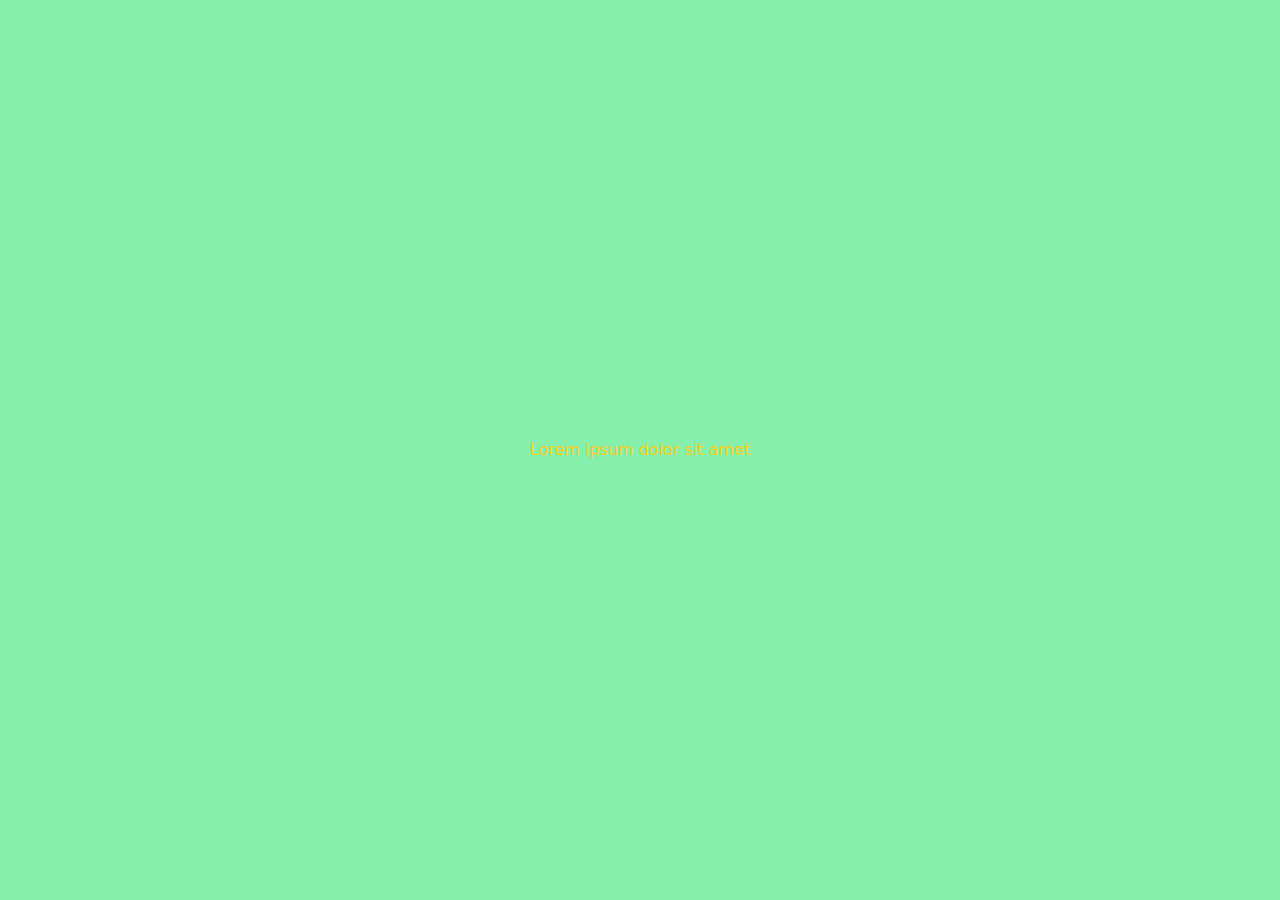
<file: output/four.html>
<!DOCTYPE html>
<html lang="en">
<head>
    <meta charset="UTF-8">
    <meta name="viewport" content="width=device-width, initial-scale=1.0">
    <title>Responsive Design</title>
    <link rel="stylesheet" href="output.css">
</head>
<body class="bg-slate-900 md:bg-green-300 grid place-content-center h-screen">
    <div class="text-center">
        <p class="text-white sm:text-green-800 md:text-red-500 lg:text-yellow-400">Lorem ipsum dolor sit amet</p>
    </div>
</body>
</html>
</file>
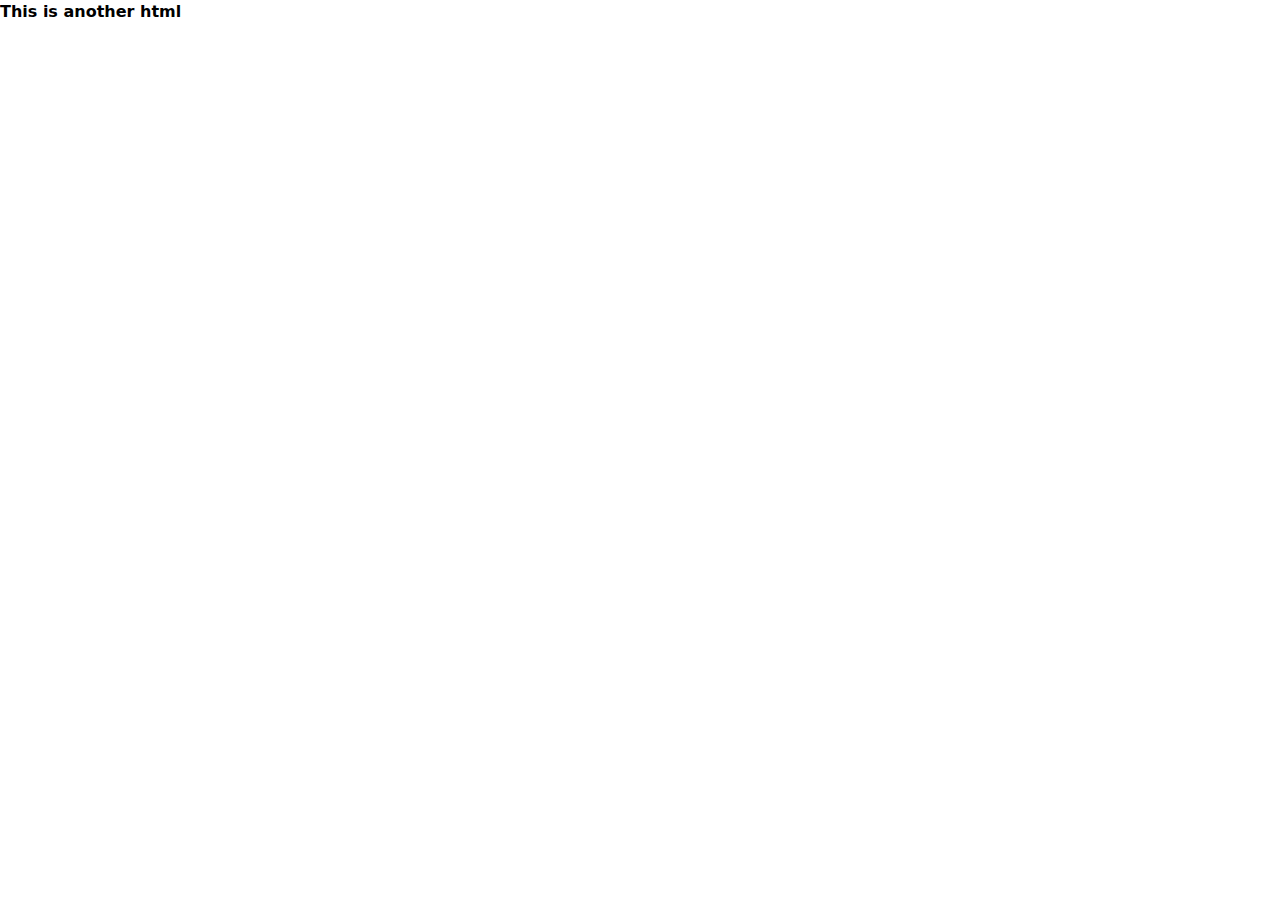
<file: output/home.html>
<!DOCTYPE html>
<html lang="en">
<head>
    <meta charset="UTF-8">
    <meta name="viewport" content="width=device-width, initial-scale=1.0">
    <title>Document</title>
    <link rel="stylesheet" href="output.css">
</head>
<body>
    <div class="font-bold">This is another html</div>
</body>
</html>
</file>
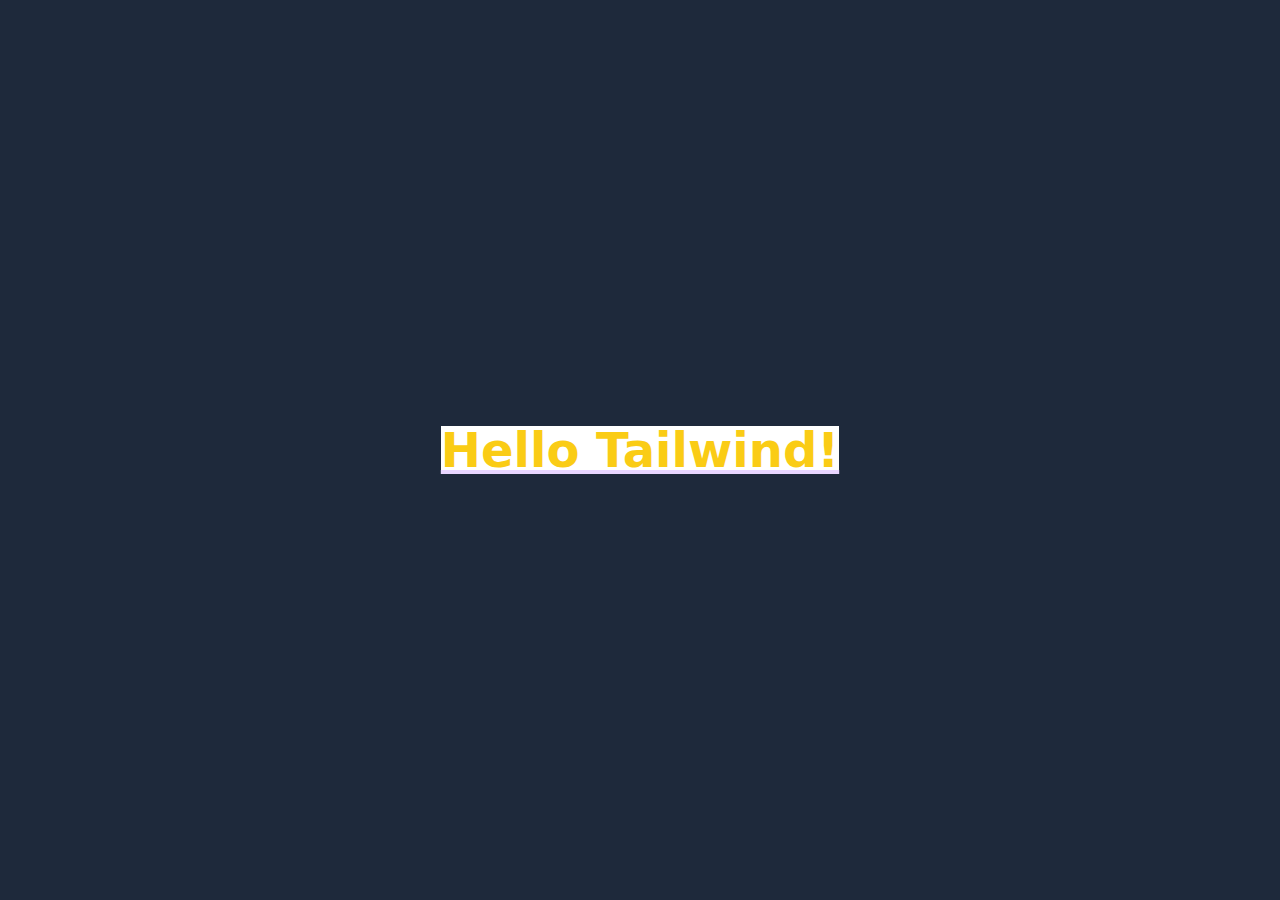
<file: output/one.html>
<!DOCTYPE html>
<html lang="en">
<head>
    <meta charset="UTF-8">
    <meta name="viewport" content="width=device-width, initial-scale=1.0">
    <title>Document</title>
    <link rel="stylesheet" href="output.css">
</head>
<body class="grid place-content-center h-screen bg-slate-800">
    <h1 class="text-yellow-400 font-bold text-5xl underline bg-white decoration-purple-200">Hello Tailwind!</h1>
</body>
</html>
</file>
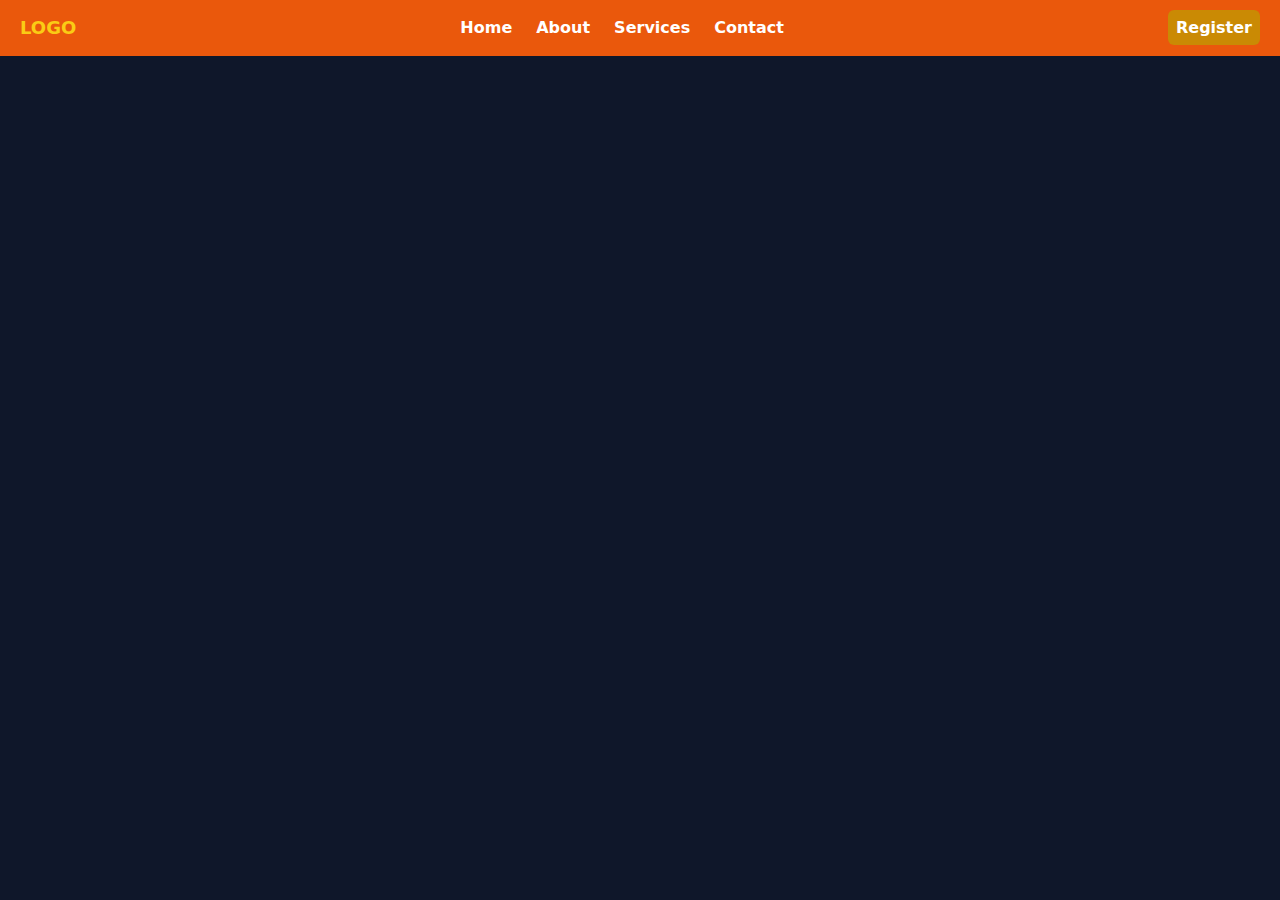
<file: output/seven.html>
<!DOCTYPE html>
<html lang="en">
<head>
    <meta charset="UTF-8">
    <meta name="viewport" content="width=device-width, initial-scale=1.0">
    <title>Responsive Navbar</title>
    <link rel="stylesheet" href="output.css">
</head>
<body class="bg-slate-900">
    <nav class="px-5 w-full h-14 bg-orange-600 flex items-center justify-between text-white font-semibold">
        <div class="text-lg font-bold text-yellow-400">LOGO</div>
        <ul class="md:flex hidden cursor-pointer">
            <li class="mx-3">Home</li>
            <li class="mx-3">About</li>
            <li class="mx-3">Services</li>
            <li class="mx-3">Contact</li>
        </ul>
        <div class="md:block hidden">
            <a class="bg-yellow-600 px-2 py-2 rounded-md" href="">Register</a>
        </div>
        <div class="md:hidden">
            <a class="text-3xl" href="">&#8801;</a>
        </div>
    </nav>
</body>
</html>
</file>
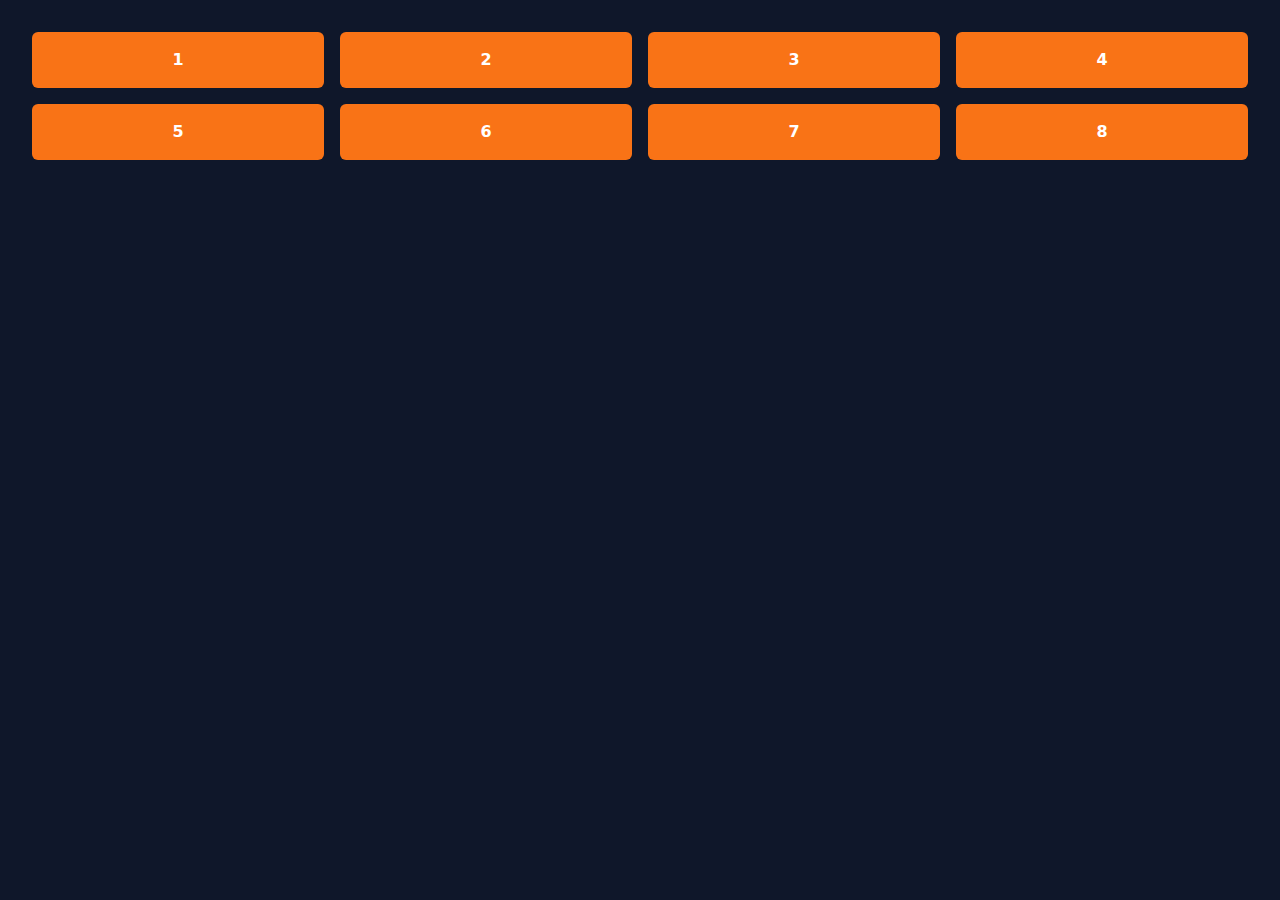
<file: output/six.html>
<!DOCTYPE html>
<html lang="en">

<head>
    <meta charset="UTF-8">
    <meta name="viewport" content="width=device-width, initial-scale=1.0">
    <title>Responsive Layout</title>
    <link rel="stylesheet" href="output.css">
</head>

<body class="bg-slate-900">
    <!-- <div class="p-8">
        <div class="grid grid-cols-1 md:grid-cols-2 lg:grid-cols-3 xl:grid-cols-4 gap-4">
            <div class="bg-white max-w-sm md:max-w-lg mx-auto rounded-lg overflow-hidden">
                <div class="md:flex">
                    <div class="transition ease-in-out delay-[180ms] duration-500 hover:scale-110">
                        <img class="md:w-60 md:h-full h-60 w-full object-cover"
                            src="https://images.pexels.com/photos/1851481/pexels-photo-1851481.jpeg?auto=compress&cs=tinysrgb&w=600"
                            alt="">
                    </div>
                    <div class="p-6">
                        <p class="uppercase font-semibold text-orange-500 text-sm">Best Places To Visit</p>
                        <a class="block mt-1 text-lg font-normal hover:text-orange-400" href="">
                            Never miss any <span class="bg-orange-500 text-white p-[3px] px-[4px]">adventure</span> in
                            your life!
                        </a>
                        <p class="mt-2 text-slate-500">
                            Lorem ipsum dolor sit amet, consectetur adipisicing elit.
                        </p>
                    </div>
                </div>
            </div>
            <div class="bg-white max-w-sm md:max-w-lg mx-auto rounded-lg overflow-hidden">
                <div class="md:flex">
                    <div class="transition ease-in-out delay-[180ms] duration-500 hover:scale-110">
                        <img class="md:w-60 md:h-full h-60 w-full object-cover"
                            src="https://images.pexels.com/photos/1851481/pexels-photo-1851481.jpeg?auto=compress&cs=tinysrgb&w=600"
                            alt="">
                    </div>
                    <div class="p-6">
                        <p class="uppercase font-semibold text-orange-500 text-sm">Best Places To Visit</p>
                        <a class="block mt-1 text-lg font-normal hover:text-orange-400" href="">
                            Never miss any <span class="bg-orange-500 text-white p-[3px] px-[4px]">adventure</span> in
                            your life!
                        </a>
                        <p class="mt-2 text-slate-500">
                            Lorem ipsum dolor sit amet, consectetur adipisicing elit.
                        </p>
                    </div>
                </div>
            </div>
            <div class="bg-white max-w-sm md:max-w-lg mx-auto rounded-lg overflow-hidden">
                <div class="md:flex">
                    <div class="transition ease-in-out delay-[180ms] duration-500 hover:scale-110">
                        <img class="md:w-60 md:h-full h-60 w-full object-cover"
                            src="https://images.pexels.com/photos/1851481/pexels-photo-1851481.jpeg?auto=compress&cs=tinysrgb&w=600"
                            alt="">
                    </div>
                    <div class="p-6">
                        <p class="uppercase font-semibold text-orange-500 text-sm">Best Places To Visit</p>
                        <a class="block mt-1 text-lg font-normal hover:text-orange-400" href="">
                            Never miss any <span class="bg-orange-500 text-white p-[3px] px-[4px]">adventure</span> in
                            your life!
                        </a>
                        <p class="mt-2 text-slate-500">
                            Lorem ipsum dolor sit amet, consectetur adipisicing elit.
                        </p>
                    </div>
                </div>
            </div>
            <div class="bg-white max-w-sm md:max-w-lg mx-auto rounded-lg overflow-hidden">
                <div class="md:flex">
                    <div class="transition ease-in-out delay-[180ms] duration-500 hover:scale-110">
                        <img class="md:w-60 md:h-full h-60 w-full object-cover"
                            src="https://images.pexels.com/photos/1851481/pexels-photo-1851481.jpeg?auto=compress&cs=tinysrgb&w=600"
                            alt="">
                    </div>
                    <div class="p-6">
                        <p class="uppercase font-semibold text-orange-500 text-sm">Best Places To Visit</p>
                        <a class="block mt-1 text-lg font-normal hover:text-orange-400" href="">
                            Never miss any <span class="bg-orange-500 text-white p-[3px] px-[4px]">adventure</span> in
                            your life!
                        </a>
                        <p class="mt-2 text-slate-500">
                            Lorem ipsum dolor sit amet, consectetur adipisicing elit.
                        </p>
                    </div>
                </div>
            </div>
            <div class="bg-white max-w-sm md:max-w-lg mx-auto rounded-lg overflow-hidden">
                <div class="md:flex">
                    <div class="transition ease-in-out delay-[180ms] duration-500 hover:scale-110">
                        <img class="md:w-60 md:h-full h-60 w-full object-cover"
                            src="https://images.pexels.com/photos/1851481/pexels-photo-1851481.jpeg?auto=compress&cs=tinysrgb&w=600"
                            alt="">
                    </div>
                    <div class="p-6">
                        <p class="uppercase font-semibold text-orange-500 text-sm">Best Places To Visit</p>
                        <a class="block mt-1 text-lg font-normal hover:text-orange-400" href="">
                            Never miss any <span class="bg-orange-500 text-white p-[3px] px-[4px]">adventure</span> in
                            your life!
                        </a>
                        <p class="mt-2 text-slate-500">
                            Lorem ipsum dolor sit amet, consectetur adipisicing elit.
                        </p>
                    </div>
                </div>
            </div>
            <div class="bg-white max-w-sm md:max-w-lg mx-auto rounded-lg overflow-hidden">
                <div class="md:flex">
                    <div class="transition ease-in-out delay-[180ms] duration-500 hover:scale-110">
                        <img class="md:w-60 md:h-full h-60 w-full object-cover"
                            src="https://images.pexels.com/photos/1851481/pexels-photo-1851481.jpeg?auto=compress&cs=tinysrgb&w=600"
                            alt="">
                    </div>
                    <div class="p-6">
                        <p class="uppercase font-semibold text-orange-500 text-sm">Best Places To Visit</p>
                        <a class="block mt-1 text-lg font-normal hover:text-orange-400" href="">
                            Never miss any <span class="bg-orange-500 text-white p-[3px] px-[4px]">adventure</span> in
                            your life!
                        </a>
                        <p class="mt-2 text-slate-500">
                            Lorem ipsum dolor sit amet, consectetur adipisicing elit.
                        </p>
                    </div>
                </div>
            </div>
            <div class="bg-white max-w-sm md:max-w-lg mx-auto rounded-lg overflow-hidden">
                <div class="md:flex">
                    <div class="transition ease-in-out delay-[180ms] duration-500 hover:scale-110">
                        <img class="md:w-60 md:h-full h-60 w-full object-cover"
                            src="https://images.pexels.com/photos/1851481/pexels-photo-1851481.jpeg?auto=compress&cs=tinysrgb&w=600"
                            alt="">
                    </div>
                    <div class="p-6">
                        <p class="uppercase font-semibold text-orange-500 text-sm">Best Places To Visit</p>
                        <a class="block mt-1 text-lg font-normal hover:text-orange-400" href="">
                            Never miss any <span class="bg-orange-500 text-white p-[3px] px-[4px]">adventure</span> in
                            your life!
                        </a>
                        <p class="mt-2 text-slate-500">
                            Lorem ipsum dolor sit amet, consectetur adipisicing elit.
                        </p>
                    </div>
                </div>
            </div>
            <div class="bg-white max-w-sm md:max-w-lg mx-auto rounded-lg overflow-hidden">
                <div class="md:flex">
                    <div class="transition ease-in-out delay-[180ms] duration-500 hover:scale-110">
                        <img class="md:w-60 md:h-full h-60 w-full object-cover"
                            src="https://images.pexels.com/photos/1851481/pexels-photo-1851481.jpeg?auto=compress&cs=tinysrgb&w=600"
                            alt="">
                    </div>
                    <div class="p-6">
                        <p class="uppercase font-semibold text-orange-500 text-sm">Best Places To Visit</p>
                        <a class="block mt-1 text-lg font-normal hover:text-orange-400" href="">
                            Never miss any <span class="bg-orange-500 text-white p-[3px] px-[4px]">adventure</span> in
                            your life!
                        </a>
                        <p class="mt-2 text-slate-500">
                            Lorem ipsum dolor sit amet, consectetur adipisicing elit.
                        </p>
                    </div>
                </div>
            </div>
        </div>
    </div> -->
    <div class="p-8">
        <div class="grid grid-cols-1 md:grid-cols-2 lg:grid-cols-3 xl:grid-cols-4 gap-4">
            <div class="font-bold text-white p-4 bg-orange-500 rounded-md flex items-center justify-center">1</div>
            <div class="font-bold text-white p-4 bg-orange-500 rounded-md flex items-center justify-center">2</div>
            <div class="font-bold text-white p-4 bg-orange-500 rounded-md flex items-center justify-center">3</div>
            <div class="font-bold text-white p-4 bg-orange-500 rounded-md flex items-center justify-center">4</div>
            <div class="font-bold text-white p-4 bg-orange-500 rounded-md flex items-center justify-center">5</div>
            <div class="font-bold text-white p-4 bg-orange-500 rounded-md flex items-center justify-center">6</div>
            <div class="font-bold text-white p-4 bg-orange-500 rounded-md flex items-center justify-center">7</div>
            <div class="font-bold text-white p-4 bg-orange-500 rounded-md flex items-center justify-center">8</div>
        </div>
    </div>
</body>

</html>
</file>
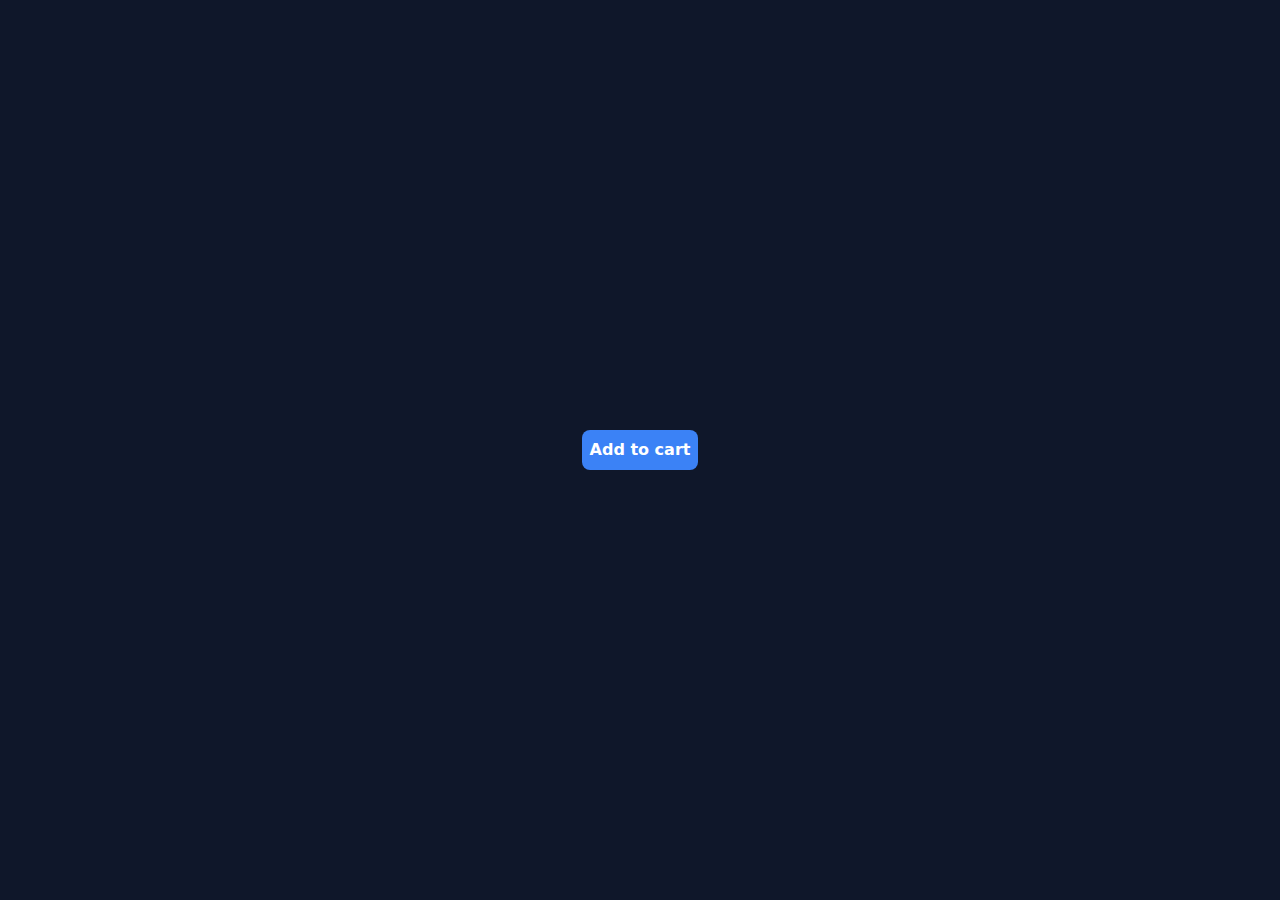
<file: output/three.html>
<!DOCTYPE html>
<html lang="en">
<head>
    <meta charset="UTF-8">
    <meta name="viewport" content="width=device-width, initial-scale=1.0">
    <title>Hover State</title>
    <link rel="stylesheet" href="output.css">
</head>
<body class="bg-slate-900 grid place-content-center h-screen">
    <button class=" hover:bg-blue-900 hover:text-yellow-300 text-white bg-blue-500 p-2 rounded-lg font-semibold text-base">
        Add to cart
    </button>
</body>
</html>
</file>
<file: output/output.css>
/*
! tailwindcss v3.3.5 | MIT License | https://tailwindcss.com
*/

/*
1. Prevent padding and border from affecting element width. (https://github.com/mozdevs/cssremedy/issues/4)
2. Allow adding a border to an element by just adding a border-width. (https://github.com/tailwindcss/tailwindcss/pull/116)
*/

*,
::before,
::after {
  box-sizing: border-box;
  /* 1 */
  border-width: 0;
  /* 2 */
  border-style: solid;
  /* 2 */
  border-color: #e5e7eb;
  /* 2 */
}

::before,
::after {
  --tw-content: '';
}

/*
1. Use a consistent sensible line-height in all browsers.
2. Prevent adjustments of font size after orientation changes in iOS.
3. Use a more readable tab size.
4. Use the user's configured `sans` font-family by default.
5. Use the user's configured `sans` font-feature-settings by default.
6. Use the user's configured `sans` font-variation-settings by default.
*/

html {
  line-height: 1.5;
  /* 1 */
  -webkit-text-size-adjust: 100%;
  /* 2 */
  -moz-tab-size: 4;
  /* 3 */
  -o-tab-size: 4;
     tab-size: 4;
  /* 3 */
  font-family: ui-sans-serif, system-ui, -apple-system, BlinkMacSystemFont, "Segoe UI", Roboto, "Helvetica Neue", Arial, "Noto Sans", sans-serif, "Apple Color Emoji", "Segoe UI Emoji", "Segoe UI Symbol", "Noto Color Emoji";
  /* 4 */
  font-feature-settings: normal;
  /* 5 */
  font-variation-settings: normal;
  /* 6 */
}

/*
1. Remove the margin in all browsers.
2. Inherit line-height from `html` so users can set them as a class directly on the `html` element.
*/

body {
  margin: 0;
  /* 1 */
  line-height: inherit;
  /* 2 */
}

/*
1. Add the correct height in Firefox.
2. Correct the inheritance of border color in Firefox. (https://bugzilla.mozilla.org/show_bug.cgi?id=190655)
3. Ensure horizontal rules are visible by default.
*/

hr {
  height: 0;
  /* 1 */
  color: inherit;
  /* 2 */
  border-top-width: 1px;
  /* 3 */
}

/*
Add the correct text decoration in Chrome, Edge, and Safari.
*/

abbr:where([title]) {
  -webkit-text-decoration: underline dotted;
          text-decoration: underline dotted;
}

/*
Remove the default font size and weight for headings.
*/

h1,
h2,
h3,
h4,
h5,
h6 {
  font-size: inherit;
  font-weight: inherit;
}

/*
Reset links to optimize for opt-in styling instead of opt-out.
*/

a {
  color: inherit;
  text-decoration: inherit;
}

/*
Add the correct font weight in Edge and Safari.
*/

b,
strong {
  font-weight: bolder;
}

/*
1. Use the user's configured `mono` font family by default.
2. Correct the odd `em` font sizing in all browsers.
*/

code,
kbd,
samp,
pre {
  font-family: ui-monospace, SFMono-Regular, Menlo, Monaco, Consolas, "Liberation Mono", "Courier New", monospace;
  /* 1 */
  font-size: 1em;
  /* 2 */
}

/*
Add the correct font size in all browsers.
*/

small {
  font-size: 80%;
}

/*
Prevent `sub` and `sup` elements from affecting the line height in all browsers.
*/

sub,
sup {
  font-size: 75%;
  line-height: 0;
  position: relative;
  vertical-align: baseline;
}

sub {
  bottom: -0.25em;
}

sup {
  top: -0.5em;
}

/*
1. Remove text indentation from table contents in Chrome and Safari. (https://bugs.chromium.org/p/chromium/issues/detail?id=999088, https://bugs.webkit.org/show_bug.cgi?id=201297)
2. Correct table border color inheritance in all Chrome and Safari. (https://bugs.chromium.org/p/chromium/issues/detail?id=935729, https://bugs.webkit.org/show_bug.cgi?id=195016)
3. Remove gaps between table borders by default.
*/

table {
  text-indent: 0;
  /* 1 */
  border-color: inherit;
  /* 2 */
  border-collapse: collapse;
  /* 3 */
}

/*
1. Change the font styles in all browsers.
2. Remove the margin in Firefox and Safari.
3. Remove default padding in all browsers.
*/

button,
input,
optgroup,
select,
textarea {
  font-family: inherit;
  /* 1 */
  font-feature-settings: inherit;
  /* 1 */
  font-variation-settings: inherit;
  /* 1 */
  font-size: 100%;
  /* 1 */
  font-weight: inherit;
  /* 1 */
  line-height: inherit;
  /* 1 */
  color: inherit;
  /* 1 */
  margin: 0;
  /* 2 */
  padding: 0;
  /* 3 */
}

/*
Remove the inheritance of text transform in Edge and Firefox.
*/

button,
select {
  text-transform: none;
}

/*
1. Correct the inability to style clickable types in iOS and Safari.
2. Remove default button styles.
*/

button,
[type='button'],
[type='reset'],
[type='submit'] {
  -webkit-appearance: button;
  /* 1 */
  background-color: transparent;
  /* 2 */
  background-image: none;
  /* 2 */
}

/*
Use the modern Firefox focus style for all focusable elements.
*/

:-moz-focusring {
  outline: auto;
}

/*
Remove the additional `:invalid` styles in Firefox. (https://github.com/mozilla/gecko-dev/blob/2f9eacd9d3d995c937b4251a5557d95d494c9be1/layout/style/res/forms.css#L728-L737)
*/

:-moz-ui-invalid {
  box-shadow: none;
}

/*
Add the correct vertical alignment in Chrome and Firefox.
*/

progress {
  vertical-align: baseline;
}

/*
Correct the cursor style of increment and decrement buttons in Safari.
*/

::-webkit-inner-spin-button,
::-webkit-outer-spin-button {
  height: auto;
}

/*
1. Correct the odd appearance in Chrome and Safari.
2. Correct the outline style in Safari.
*/

[type='search'] {
  -webkit-appearance: textfield;
  /* 1 */
  outline-offset: -2px;
  /* 2 */
}

/*
Remove the inner padding in Chrome and Safari on macOS.
*/

::-webkit-search-decoration {
  -webkit-appearance: none;
}

/*
1. Correct the inability to style clickable types in iOS and Safari.
2. Change font properties to `inherit` in Safari.
*/

::-webkit-file-upload-button {
  -webkit-appearance: button;
  /* 1 */
  font: inherit;
  /* 2 */
}

/*
Add the correct display in Chrome and Safari.
*/

summary {
  display: list-item;
}

/*
Removes the default spacing and border for appropriate elements.
*/

blockquote,
dl,
dd,
h1,
h2,
h3,
h4,
h5,
h6,
hr,
figure,
p,
pre {
  margin: 0;
}

fieldset {
  margin: 0;
  padding: 0;
}

legend {
  padding: 0;
}

ol,
ul,
menu {
  list-style: none;
  margin: 0;
  padding: 0;
}

/*
Reset default styling for dialogs.
*/

dialog {
  padding: 0;
}

/*
Prevent resizing textareas horizontally by default.
*/

textarea {
  resize: vertical;
}

/*
1. Reset the default placeholder opacity in Firefox. (https://github.com/tailwindlabs/tailwindcss/issues/3300)
2. Set the default placeholder color to the user's configured gray 400 color.
*/

input::-moz-placeholder, textarea::-moz-placeholder {
  opacity: 1;
  /* 1 */
  color: #9ca3af;
  /* 2 */
}

input::placeholder,
textarea::placeholder {
  opacity: 1;
  /* 1 */
  color: #9ca3af;
  /* 2 */
}

/*
Set the default cursor for buttons.
*/

button,
[role="button"] {
  cursor: pointer;
}

/*
Make sure disabled buttons don't get the pointer cursor.
*/

:disabled {
  cursor: default;
}

/*
1. Make replaced elements `display: block` by default. (https://github.com/mozdevs/cssremedy/issues/14)
2. Add `vertical-align: middle` to align replaced elements more sensibly by default. (https://github.com/jensimmons/cssremedy/issues/14#issuecomment-634934210)
   This can trigger a poorly considered lint error in some tools but is included by design.
*/

img,
svg,
video,
canvas,
audio,
iframe,
embed,
object {
  display: block;
  /* 1 */
  vertical-align: middle;
  /* 2 */
}

/*
Constrain images and videos to the parent width and preserve their intrinsic aspect ratio. (https://github.com/mozdevs/cssremedy/issues/14)
*/

img,
video {
  max-width: 100%;
  height: auto;
}

/* Make elements with the HTML hidden attribute stay hidden by default */

[hidden] {
  display: none;
}

*, ::before, ::after {
  --tw-border-spacing-x: 0;
  --tw-border-spacing-y: 0;
  --tw-translate-x: 0;
  --tw-translate-y: 0;
  --tw-rotate: 0;
  --tw-skew-x: 0;
  --tw-skew-y: 0;
  --tw-scale-x: 1;
  --tw-scale-y: 1;
  --tw-pan-x:  ;
  --tw-pan-y:  ;
  --tw-pinch-zoom:  ;
  --tw-scroll-snap-strictness: proximity;
  --tw-gradient-from-position:  ;
  --tw-gradient-via-position:  ;
  --tw-gradient-to-position:  ;
  --tw-ordinal:  ;
  --tw-slashed-zero:  ;
  --tw-numeric-figure:  ;
  --tw-numeric-spacing:  ;
  --tw-numeric-fraction:  ;
  --tw-ring-inset:  ;
  --tw-ring-offset-width: 0px;
  --tw-ring-offset-color: #fff;
  --tw-ring-color: rgb(59 130 246 / 0.5);
  --tw-ring-offset-shadow: 0 0 #0000;
  --tw-ring-shadow: 0 0 #0000;
  --tw-shadow: 0 0 #0000;
  --tw-shadow-colored: 0 0 #0000;
  --tw-blur:  ;
  --tw-brightness:  ;
  --tw-contrast:  ;
  --tw-grayscale:  ;
  --tw-hue-rotate:  ;
  --tw-invert:  ;
  --tw-saturate:  ;
  --tw-sepia:  ;
  --tw-drop-shadow:  ;
  --tw-backdrop-blur:  ;
  --tw-backdrop-brightness:  ;
  --tw-backdrop-contrast:  ;
  --tw-backdrop-grayscale:  ;
  --tw-backdrop-hue-rotate:  ;
  --tw-backdrop-invert:  ;
  --tw-backdrop-opacity:  ;
  --tw-backdrop-saturate:  ;
  --tw-backdrop-sepia:  ;
}

::backdrop {
  --tw-border-spacing-x: 0;
  --tw-border-spacing-y: 0;
  --tw-translate-x: 0;
  --tw-translate-y: 0;
  --tw-rotate: 0;
  --tw-skew-x: 0;
  --tw-skew-y: 0;
  --tw-scale-x: 1;
  --tw-scale-y: 1;
  --tw-pan-x:  ;
  --tw-pan-y:  ;
  --tw-pinch-zoom:  ;
  --tw-scroll-snap-strictness: proximity;
  --tw-gradient-from-position:  ;
  --tw-gradient-via-position:  ;
  --tw-gradient-to-position:  ;
  --tw-ordinal:  ;
  --tw-slashed-zero:  ;
  --tw-numeric-figure:  ;
  --tw-numeric-spacing:  ;
  --tw-numeric-fraction:  ;
  --tw-ring-inset:  ;
  --tw-ring-offset-width: 0px;
  --tw-ring-offset-color: #fff;
  --tw-ring-color: rgb(59 130 246 / 0.5);
  --tw-ring-offset-shadow: 0 0 #0000;
  --tw-ring-shadow: 0 0 #0000;
  --tw-shadow: 0 0 #0000;
  --tw-shadow-colored: 0 0 #0000;
  --tw-blur:  ;
  --tw-brightness:  ;
  --tw-contrast:  ;
  --tw-grayscale:  ;
  --tw-hue-rotate:  ;
  --tw-invert:  ;
  --tw-saturate:  ;
  --tw-sepia:  ;
  --tw-drop-shadow:  ;
  --tw-backdrop-blur:  ;
  --tw-backdrop-brightness:  ;
  --tw-backdrop-contrast:  ;
  --tw-backdrop-grayscale:  ;
  --tw-backdrop-hue-rotate:  ;
  --tw-backdrop-invert:  ;
  --tw-backdrop-opacity:  ;
  --tw-backdrop-saturate:  ;
  --tw-backdrop-sepia:  ;
}

.col-span-1 {
  grid-column: span 1 / span 1;
}

.col-span-2 {
  grid-column: span 2 / span 2;
}

.mx-auto {
  margin-left: auto;
  margin-right: auto;
}

.mx-10 {
  margin-left: 2.5rem;
  margin-right: 2.5rem;
}

.mx-6 {
  margin-left: 1.5rem;
  margin-right: 1.5rem;
}

.mx-4 {
  margin-left: 1rem;
  margin-right: 1rem;
}

.mx-3 {
  margin-left: 0.75rem;
  margin-right: 0.75rem;
}

.mt-1 {
  margin-top: 0.25rem;
}

.mt-2 {
  margin-top: 0.5rem;
}

.mt-10 {
  margin-top: 2.5rem;
}

.block {
  display: block;
}

.flex {
  display: flex;
}

.grid {
  display: grid;
}

.hidden {
  display: none;
}

.h-14 {
  height: 3.5rem;
}

.h-screen {
  height: 100vh;
}

.h-60 {
  height: 15rem;
}

.h-10 {
  height: 2.5rem;
}

.h-2 {
  height: 0.5rem;
}

.h-16 {
  height: 4rem;
}

.w-14 {
  width: 3.5rem;
}

.w-60 {
  width: 15rem;
}

.w-full {
  width: 100%;
}

.w-10 {
  width: 2.5rem;
}

.max-w-sm {
  max-width: 24rem;
}

.flex-1 {
  flex: 1 1 0%;
}

@keyframes pulse {
  50% {
    opacity: .5;
  }
}

.animate-pulse {
  animation: pulse 2s cubic-bezier(0.4, 0, 0.6, 1) infinite;
}

.cursor-pointer {
  cursor: pointer;
}

.grid-cols-3 {
  grid-template-columns: repeat(3, minmax(0, 1fr));
}

.grid-cols-1 {
  grid-template-columns: repeat(1, minmax(0, 1fr));
}

.place-content-center {
  place-content: center;
}

.items-center {
  align-items: center;
}

.justify-center {
  justify-content: center;
}

.justify-between {
  justify-content: space-between;
}

.gap-4 {
  gap: 1rem;
}

.space-x-4 > :not([hidden]) ~ :not([hidden]) {
  --tw-space-x-reverse: 0;
  margin-right: calc(1rem * var(--tw-space-x-reverse));
  margin-left: calc(1rem * calc(1 - var(--tw-space-x-reverse)));
}

.space-y-3 > :not([hidden]) ~ :not([hidden]) {
  --tw-space-y-reverse: 0;
  margin-top: calc(0.75rem * calc(1 - var(--tw-space-y-reverse)));
  margin-bottom: calc(0.75rem * var(--tw-space-y-reverse));
}

.space-y-6 > :not([hidden]) ~ :not([hidden]) {
  --tw-space-y-reverse: 0;
  margin-top: calc(1.5rem * calc(1 - var(--tw-space-y-reverse)));
  margin-bottom: calc(1.5rem * var(--tw-space-y-reverse));
}

.overflow-hidden {
  overflow: hidden;
}

.rounded-lg {
  border-radius: 0.5rem;
}

.rounded-md {
  border-radius: 0.375rem;
}

.rounded-xl {
  border-radius: 0.75rem;
}

.rounded {
  border-radius: 0.25rem;
}

.rounded-full {
  border-radius: 9999px;
}

.border {
  border-width: 1px;
}

.border-blue-300 {
  --tw-border-opacity: 1;
  border-color: rgb(147 197 253 / var(--tw-border-opacity));
}

.bg-blue-500 {
  --tw-bg-opacity: 1;
  background-color: rgb(59 130 246 / var(--tw-bg-opacity));
}

.bg-red-400 {
  --tw-bg-opacity: 1;
  background-color: rgb(248 113 113 / var(--tw-bg-opacity));
}

.bg-slate-800 {
  --tw-bg-opacity: 1;
  background-color: rgb(30 41 59 / var(--tw-bg-opacity));
}

.bg-slate-900 {
  --tw-bg-opacity: 1;
  background-color: rgb(15 23 42 / var(--tw-bg-opacity));
}

.bg-white {
  --tw-bg-opacity: 1;
  background-color: rgb(255 255 255 / var(--tw-bg-opacity));
}

.bg-orange-500 {
  --tw-bg-opacity: 1;
  background-color: rgb(249 115 22 / var(--tw-bg-opacity));
}

.bg-slate-700 {
  --tw-bg-opacity: 1;
  background-color: rgb(51 65 85 / var(--tw-bg-opacity));
}

.bg-orange-600 {
  --tw-bg-opacity: 1;
  background-color: rgb(234 88 12 / var(--tw-bg-opacity));
}

.bg-yellow-500 {
  --tw-bg-opacity: 1;
  background-color: rgb(234 179 8 / var(--tw-bg-opacity));
}

.bg-yellow-600 {
  --tw-bg-opacity: 1;
  background-color: rgb(202 138 4 / var(--tw-bg-opacity));
}

.object-cover {
  -o-object-fit: cover;
     object-fit: cover;
}

.p-2 {
  padding: 0.5rem;
}

.p-5 {
  padding: 1.25rem;
}

.p-10 {
  padding: 2.5rem;
}

.p-8 {
  padding: 2rem;
}

.p-6 {
  padding: 1.5rem;
}

.p-4 {
  padding: 1rem;
}

.p-1 {
  padding: 0.25rem;
}

.p-\[3px\] {
  padding: 3px;
}

.px-10 {
  padding-left: 2.5rem;
  padding-right: 2.5rem;
}

.px-\[1px\] {
  padding-left: 1px;
  padding-right: 1px;
}

.px-\[4px\] {
  padding-left: 4px;
  padding-right: 4px;
}

.py-1 {
  padding-top: 0.25rem;
  padding-bottom: 0.25rem;
}

.px-5 {
  padding-left: 1.25rem;
  padding-right: 1.25rem;
}

.px-2 {
  padding-left: 0.5rem;
  padding-right: 0.5rem;
}

.py-2 {
  padding-top: 0.5rem;
  padding-bottom: 0.5rem;
}

.px-1 {
  padding-left: 0.25rem;
  padding-right: 0.25rem;
}

.text-center {
  text-align: center;
}

.text-5xl {
  font-size: 3rem;
  line-height: 1;
}

.text-base {
  font-size: 1rem;
  line-height: 1.5rem;
}

.text-lg {
  font-size: 1.125rem;
  line-height: 1.75rem;
}

.text-sm {
  font-size: 0.875rem;
  line-height: 1.25rem;
}

.text-2xl {
  font-size: 1.5rem;
  line-height: 2rem;
}

.text-3xl {
  font-size: 1.875rem;
  line-height: 2.25rem;
}

.font-bold {
  font-weight: 700;
}

.font-semibold {
  font-weight: 600;
}

.font-medium {
  font-weight: 500;
}

.font-normal {
  font-weight: 400;
}

.uppercase {
  text-transform: uppercase;
}

.text-blue-600 {
  --tw-text-opacity: 1;
  color: rgb(37 99 235 / var(--tw-text-opacity));
}

.text-lime-100 {
  --tw-text-opacity: 1;
  color: rgb(236 252 203 / var(--tw-text-opacity));
}

.text-slate-400 {
  --tw-text-opacity: 1;
  color: rgb(148 163 184 / var(--tw-text-opacity));
}

.text-white {
  --tw-text-opacity: 1;
  color: rgb(255 255 255 / var(--tw-text-opacity));
}

.text-yellow-400 {
  --tw-text-opacity: 1;
  color: rgb(250 204 21 / var(--tw-text-opacity));
}

.text-orange-500 {
  --tw-text-opacity: 1;
  color: rgb(249 115 22 / var(--tw-text-opacity));
}

.text-slate-500 {
  --tw-text-opacity: 1;
  color: rgb(100 116 139 / var(--tw-text-opacity));
}

.underline {
  text-decoration-line: underline;
}

.decoration-purple-200 {
  text-decoration-color: #e9d5ff;
}

.shadow-lg {
  --tw-shadow: 0 10px 15px -3px rgb(0 0 0 / 0.1), 0 4px 6px -4px rgb(0 0 0 / 0.1);
  --tw-shadow-colored: 0 10px 15px -3px var(--tw-shadow-color), 0 4px 6px -4px var(--tw-shadow-color);
  box-shadow: var(--tw-ring-offset-shadow, 0 0 #0000), var(--tw-ring-shadow, 0 0 #0000), var(--tw-shadow);
}

.shadow {
  --tw-shadow: 0 1px 3px 0 rgb(0 0 0 / 0.1), 0 1px 2px -1px rgb(0 0 0 / 0.1);
  --tw-shadow-colored: 0 1px 3px 0 var(--tw-shadow-color), 0 1px 2px -1px var(--tw-shadow-color);
  box-shadow: var(--tw-ring-offset-shadow, 0 0 #0000), var(--tw-ring-shadow, 0 0 #0000), var(--tw-shadow);
}

.transition {
  transition-property: color, background-color, border-color, text-decoration-color, fill, stroke, opacity, box-shadow, transform, filter, -webkit-backdrop-filter;
  transition-property: color, background-color, border-color, text-decoration-color, fill, stroke, opacity, box-shadow, transform, filter, backdrop-filter;
  transition-property: color, background-color, border-color, text-decoration-color, fill, stroke, opacity, box-shadow, transform, filter, backdrop-filter, -webkit-backdrop-filter;
  transition-timing-function: cubic-bezier(0.4, 0, 0.2, 1);
  transition-duration: 150ms;
}

.delay-150 {
  transition-delay: 150ms;
}

.delay-100 {
  transition-delay: 100ms;
}

.delay-\[180ms\] {
  transition-delay: 180ms;
}

.duration-300 {
  transition-duration: 300ms;
}

.duration-500 {
  transition-duration: 500ms;
}

.ease-in-out {
  transition-timing-function: cubic-bezier(0.4, 0, 0.2, 1);
}

.ease-out {
  transition-timing-function: cubic-bezier(0, 0, 0.2, 1);
}

.hover\:-translate-y-1:hover {
  --tw-translate-y: -0.25rem;
  transform: translate(var(--tw-translate-x), var(--tw-translate-y)) rotate(var(--tw-rotate)) skewX(var(--tw-skew-x)) skewY(var(--tw-skew-y)) scaleX(var(--tw-scale-x)) scaleY(var(--tw-scale-y));
}

.hover\:scale-110:hover {
  --tw-scale-x: 1.1;
  --tw-scale-y: 1.1;
  transform: translate(var(--tw-translate-x), var(--tw-translate-y)) rotate(var(--tw-rotate)) skewX(var(--tw-skew-x)) skewY(var(--tw-skew-y)) scaleX(var(--tw-scale-x)) scaleY(var(--tw-scale-y));
}

.hover\:scale-125:hover {
  --tw-scale-x: 1.25;
  --tw-scale-y: 1.25;
  transform: translate(var(--tw-translate-x), var(--tw-translate-y)) rotate(var(--tw-rotate)) skewX(var(--tw-skew-x)) skewY(var(--tw-skew-y)) scaleX(var(--tw-scale-x)) scaleY(var(--tw-scale-y));
}

.hover\:bg-blue-900:hover {
  --tw-bg-opacity: 1;
  background-color: rgb(30 58 138 / var(--tw-bg-opacity));
}

.hover\:bg-indigo-500:hover {
  --tw-bg-opacity: 1;
  background-color: rgb(99 102 241 / var(--tw-bg-opacity));
}

.hover\:text-yellow-300:hover {
  --tw-text-opacity: 1;
  color: rgb(253 224 71 / var(--tw-text-opacity));
}

.hover\:text-orange-400:hover {
  --tw-text-opacity: 1;
  color: rgb(251 146 60 / var(--tw-text-opacity));
}

.hover\:underline:hover {
  text-decoration-line: underline;
}

.hover\:underline-offset-2:hover {
  text-underline-offset: 2px;
}

.hover\:transition:hover {
  transition-property: color, background-color, border-color, text-decoration-color, fill, stroke, opacity, box-shadow, transform, filter, -webkit-backdrop-filter;
  transition-property: color, background-color, border-color, text-decoration-color, fill, stroke, opacity, box-shadow, transform, filter, backdrop-filter;
  transition-property: color, background-color, border-color, text-decoration-color, fill, stroke, opacity, box-shadow, transform, filter, backdrop-filter, -webkit-backdrop-filter;
  transition-timing-function: cubic-bezier(0.4, 0, 0.2, 1);
  transition-duration: 150ms;
}

.hover\:ease-in-out:hover {
  transition-timing-function: cubic-bezier(0.4, 0, 0.2, 1);
}

@media (min-width: 640px) {
  .sm\:text-green-800 {
    --tw-text-opacity: 1;
    color: rgb(22 101 52 / var(--tw-text-opacity));
  }
}

@media (min-width: 768px) {
  .md\:block {
    display: block;
  }

  .md\:flex {
    display: flex;
  }

  .md\:hidden {
    display: none;
  }

  .md\:h-full {
    height: 100%;
  }

  .md\:w-60 {
    width: 15rem;
  }

  .md\:max-w-lg {
    max-width: 32rem;
  }

  .md\:grid-cols-2 {
    grid-template-columns: repeat(2, minmax(0, 1fr));
  }

  .md\:bg-green-300 {
    --tw-bg-opacity: 1;
    background-color: rgb(134 239 172 / var(--tw-bg-opacity));
  }

  .md\:p-6 {
    padding: 1.5rem;
  }

  .md\:text-red-500 {
    --tw-text-opacity: 1;
    color: rgb(239 68 68 / var(--tw-text-opacity));
  }
}

@media (min-width: 1024px) {
  .lg\:grid-cols-3 {
    grid-template-columns: repeat(3, minmax(0, 1fr));
  }

  .lg\:grid-cols-4 {
    grid-template-columns: repeat(4, minmax(0, 1fr));
  }

  .lg\:gap-8 {
    gap: 2rem;
  }

  .lg\:text-yellow-400 {
    --tw-text-opacity: 1;
    color: rgb(250 204 21 / var(--tw-text-opacity));
  }
}

@media (min-width: 1280px) {
  .xl\:grid-cols-4 {
    grid-template-columns: repeat(4, minmax(0, 1fr));
  }
}
</file>
